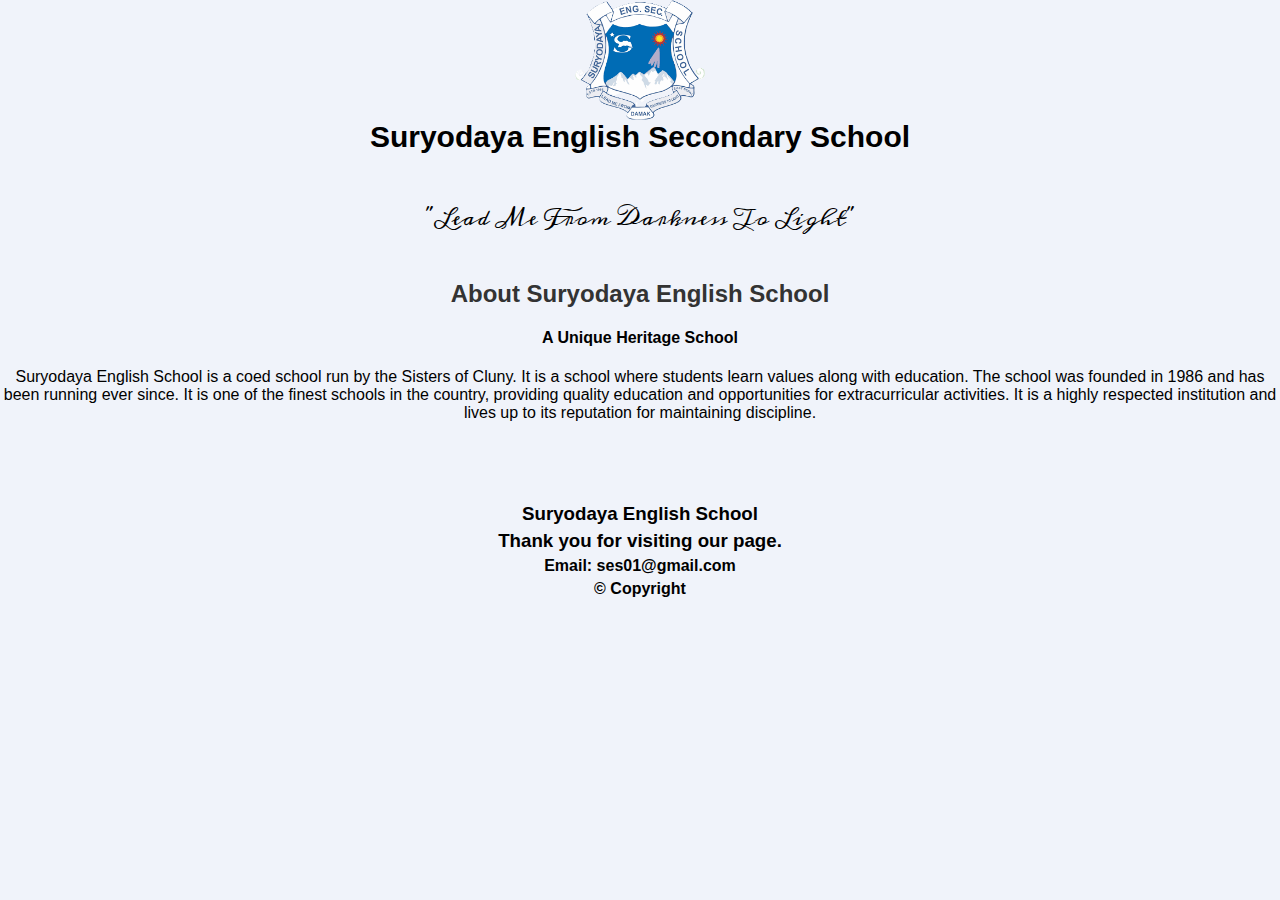
<file: 1.html>
<!DOCTYPE html>
<html lang="en">
<head>
    <meta charset="UTF-8">
    <meta name="viewport" content="width=device-width, initial-scale=1.0">
    <link rel="stylesheet" href="style.css">
    <div class="icon"><img src="images/ses1.png" width="130px" height="120px"></div>
    <title>Suryodaya English School</title>
</head>
<body>
    <div class="header">
        <b>Suryodaya English Secondary School</b>
            <div class="sub-header">
              <br> "Lead Me From Darkness To Light"
            </div>
    </div>
    <div class="main-section">
        <h2 class="heading">About Suryodaya English School</h2>
        <h4>A Unique Heritage School</h4>
        <p>Suryodaya English School is a coed school run by the Sisters of Cluny. It is a school where students learn values along with education. The school was founded in 1986 and has been running ever since. It is one of the finest schools in the country, providing quality education and opportunities for extracurricular activities. It is a highly respected institution and lives up to its reputation for maintaining discipline.</p>
    </div>

    <footer>
        <h3>Suryodaya English School</h3>
        <h3>Thank you for visiting our page.</h3>
        <h4>Email: ses01@gmail.com</h4>
        <h4>&copy; Copyright</h4>
    </footer>
</body>
</html>
</file>
<file: style.css>
@import url('https://fonts.googleapis.com/css2?family=Meddon&family=Mrs+Saint+Delafield&display=swap');
body {
  font-family: Arial, sans-serif;
  margin: 0;
  padding: 0;
  background-color: #f0f3fa;
}

.header {
  color:black;
  font-size:30px;
  text-align: center;
} 

.sub-header{
  font-size:20px;
  font-family:"Meddon", cursive ;
  font-weight: 400;
  font-style:bold;
}
.container{
  margin-right:30px;
}

.main-section {
  padding: 20px 0;
  text-align: center;
}

.heading {
  color: #333;
  font-size: 24px;
  margin-bottom: 20px;
}

.event {
  margin-bottom: 20px;
}

.event img {
  width: 100%;
  max-width: 300px;
  height: auto;
}

footer {
  text-align: center;
  padding: 20px 0;
  margin-top: 20px;
}

footer h3, footer h4 {
  margin: 5px 0;
}

.gallery img {
  width: 100%;
  max-width: 300px;
  height: auto;
  margin: 10px;
}

.icon{
  display: flex;
  justify-content: center;
  align-items: center;
}
</file>
